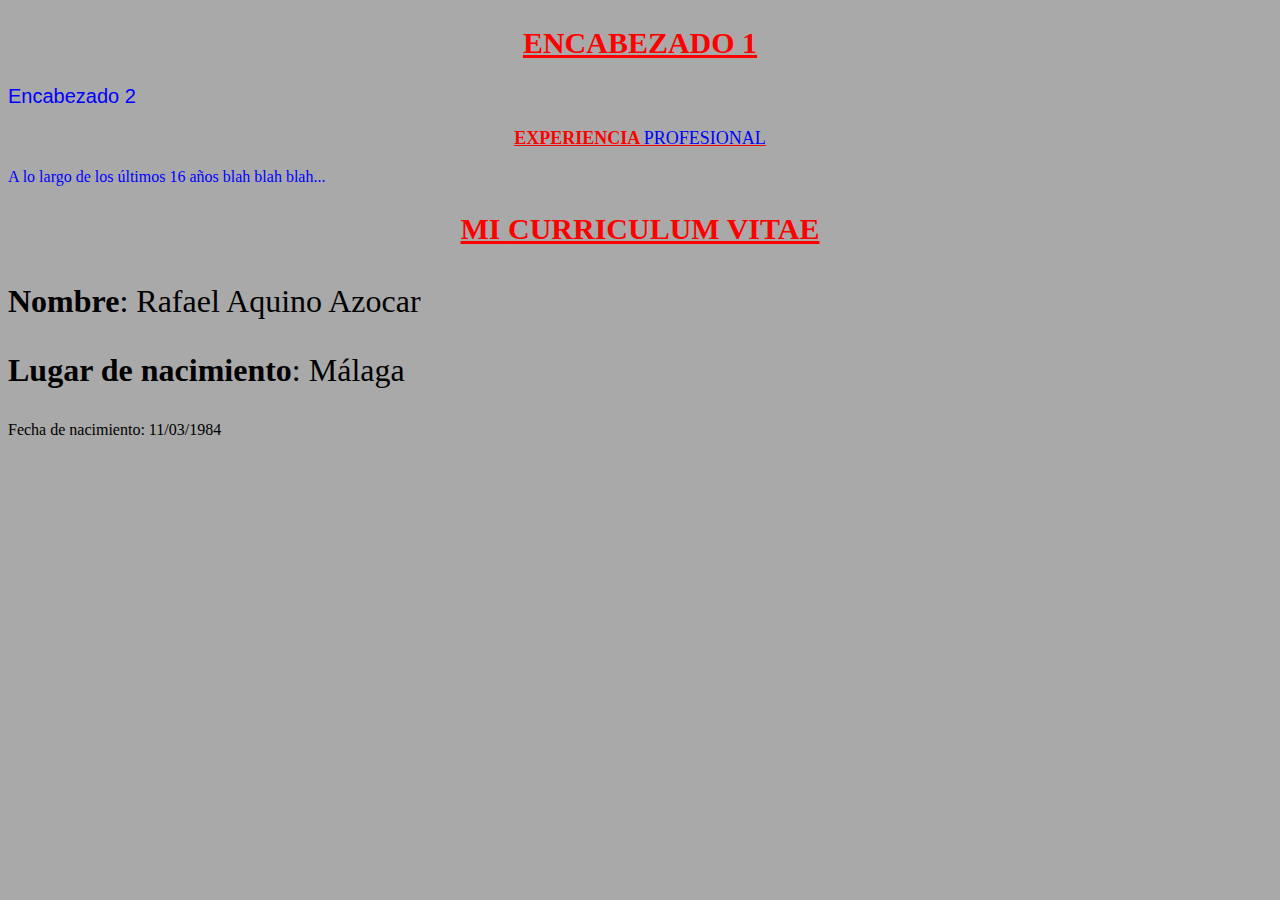
<file: PruebasCss.html>
<!DOCTYPE html>
<html>
<head>
    <meta charset="UTF-8">
    <title>Mi primer CSS</title>
    <!-- Aquí definimos los estilo CSS para esta página -->
    <link rel="stylesheet" href="css/style.css">
    <!-- Fin del CSS -->
</head>
<body>
    <h1>Encabezado 1</h1>
    
    <h2>Encabezado 2</h2>
    
    <h1 id="experiencia">
        Experiencia <strong class="destacado">profesional<strong>
    </h1>

    <p class="destacado">
        A lo largo de los últimos 16 años blah blah blah...
    </p>

    <h1>Mi <span>Curriculum Vitae</span></h1>
    
    <p class="big"><span>Nombre</span>: Rafael Aquino Azocar</p>
    
    <p class="big"><span>Lugar de nacimiento</span>: Málaga</p>
    
    <p>Fecha de nacimiento: 11/03/1984</p>
</body>
</html>
</file>
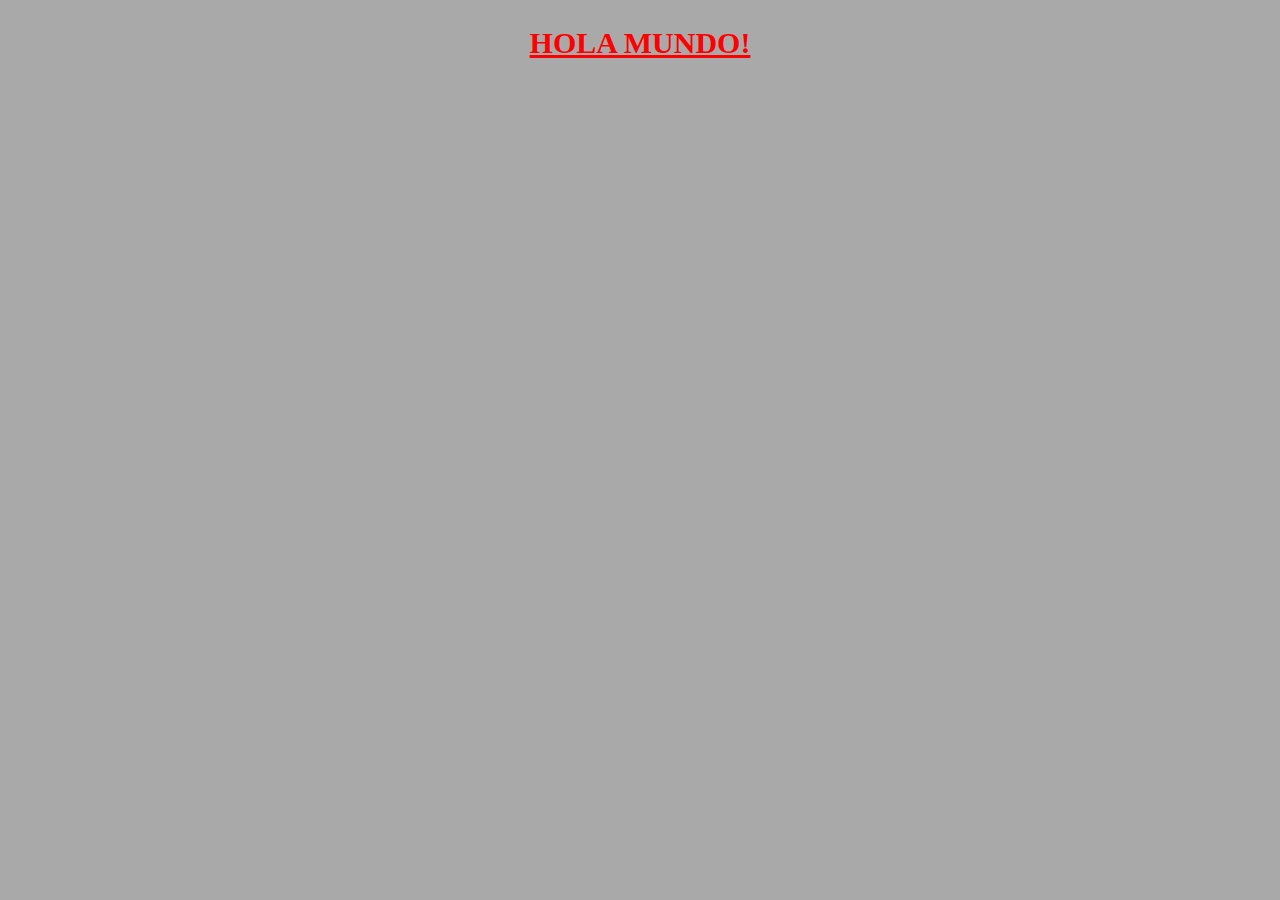
<file: PruebasJS.html>
<!DOCTYPE html>
<html>
<head>
    <meta charset="utf-8" />
    <meta http-equiv="X-UA-Compatible" content="IE=edge">
    <title>Mi primer script</title>
    <meta name="viewport" content="width=device-width, initial-scale=1">
    <link rel="stylesheet" type="text/css" media="screen" href="css/style.css" />
    <!-- <script src="main.js"></script> -->
</head>
<body>
    <h1>
    <script>
        'use strict';
        document.writeln('Hola Mundo!');
    </script>
    </h1>
</body>
</html>
</file>
<file: css/style.css>
body{
    background-color: darkgray;
}

h1{
    color: red;
    font: bolder 30px 'Times New Roman', Times, Serif;
    text-align: center;
    text-decoration:underline;
    text-transform: uppercase;
    line-height: 1.5em;
}

h2{
    color: blue;
    font-size: 20px;
    font-style:normal;
    font-family: Arial, Helvetica, sans-serif;
    font-weight: 200;
}

#experiencia{
    font-size: large;
}

.destacado{
    color: blue;
}

strong{
    font-weight: normal;
}

h1 span{
    color: red;
}

p{
    color: initial;
}

p.big{
    font-size: 2rem;
}

p.big span{
    font-weight: bold;
}
</file>
